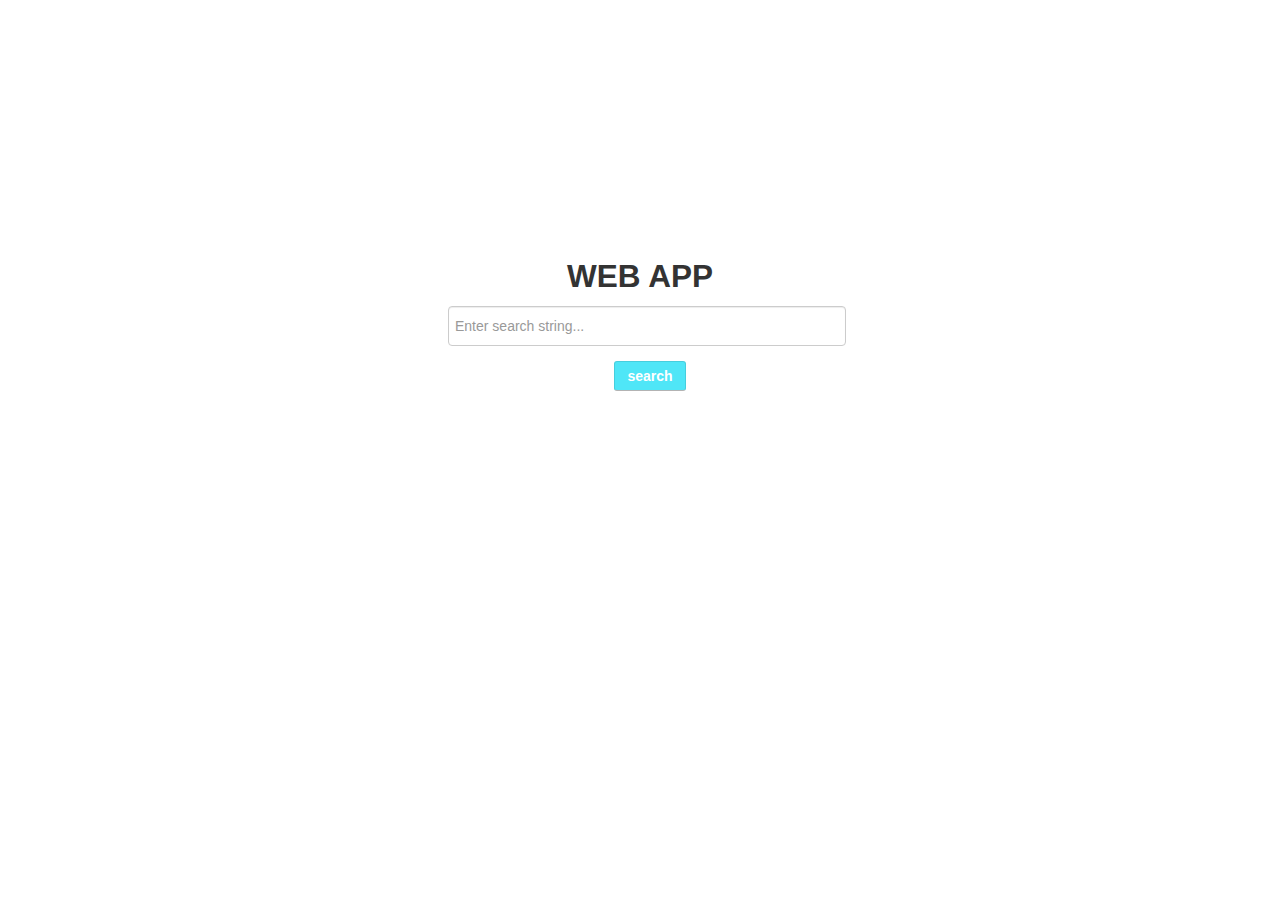
<file: demo/demo/index.html>
<!DOCTYPE html>
<html lang="en">
<html>
	<head>
	<meta charset="UTF-8">
	<meta name="viewport" content="width-device-width, initial-scale=1.0">
		<link rel="stylesheet" href="stylesheet/oreo.css" type="text/css">
		<link rel="stylesheet" href="stylesheet/bootstrap.css" type="text/css">
		<link rel="stylesheet" href="stylesheet/bootstrap.min.css" type="text/css">
		<link rel="stylesheet" href="stylesheet/bootstrap-responsive.css" type="text/css">
		<link rel="stylesheet" href="stylesheet/bootstrap-responsive.min.css" type="text/css">
	</head>
		<title>
		WebApp
	</title>
	<body>
	<script>
	   function redirect(){
		var search = document.getElementById("searchString").value;
		if(search == null || search == ""){
			alert("Empty search field..");
			return;
		}
		search.trim();
		  //window.location="oreo.html?search="+encodeURI(search);
		  document.location.href="oreo.html?search="+encodeURI(search);
	  }
	</script>
	   <h2 align="center" class="text-center">WEB APP</h2>
			<input type = "text" id = "searchString" placeholder="Enter search string..." required="required"/><br />
			<input type="submit" value="search" id="submitButton" class="btn" onClick="redirect()"/>
	</body>
</html>
</file>
<file: demo/demo/stylesheet/oreo.css>
#searchString{
	position:relative;
	width:30%;
	height:30px;
	float:center;
	margin-left:35%;
}
#submitButton{
	position:relative;
	margin-left:48%;
	margin-top:5px;
	border-radius:3px;
	-webkit-border-radius:3px;
	-moz-border-radius:3px;
	box-shadow:none;
	border:1px solid rgba(0,0,0,0,2);
	font-weight:bold;
	font-size:14px;
	color:#fff;
	background:rgb(79,230,247);
	font-weight:bold;
	text-shadow:none;
	box-shadow:none;
}
.header{
	position:absolute;
	float:center;
}
.text-center{
	margin-top:20%;
}
 .container1{
	background-color:grey;
	float:left;
	overflow:auto;
	height:350px;
	width:20%;
	margin-left:10%;
	border-color:black;
	border:3px;
	margin-top:5%;
 }
   #map1 {
		
            width:64%;
            height:40em;
            float:right;
            padding:10px;
			margin-left:3%;
			margin-top:5%;
            }
        #TextArea1
        {
            width: 789px;
        }
     .style1
     {
         width: 40%;
         top: 181px;
         left: 691px;
     }
     .style2
     {
         width: 902px;
     }
     #Select1
     {
         width: 223px;
         height: 25px;
     }
</file>
